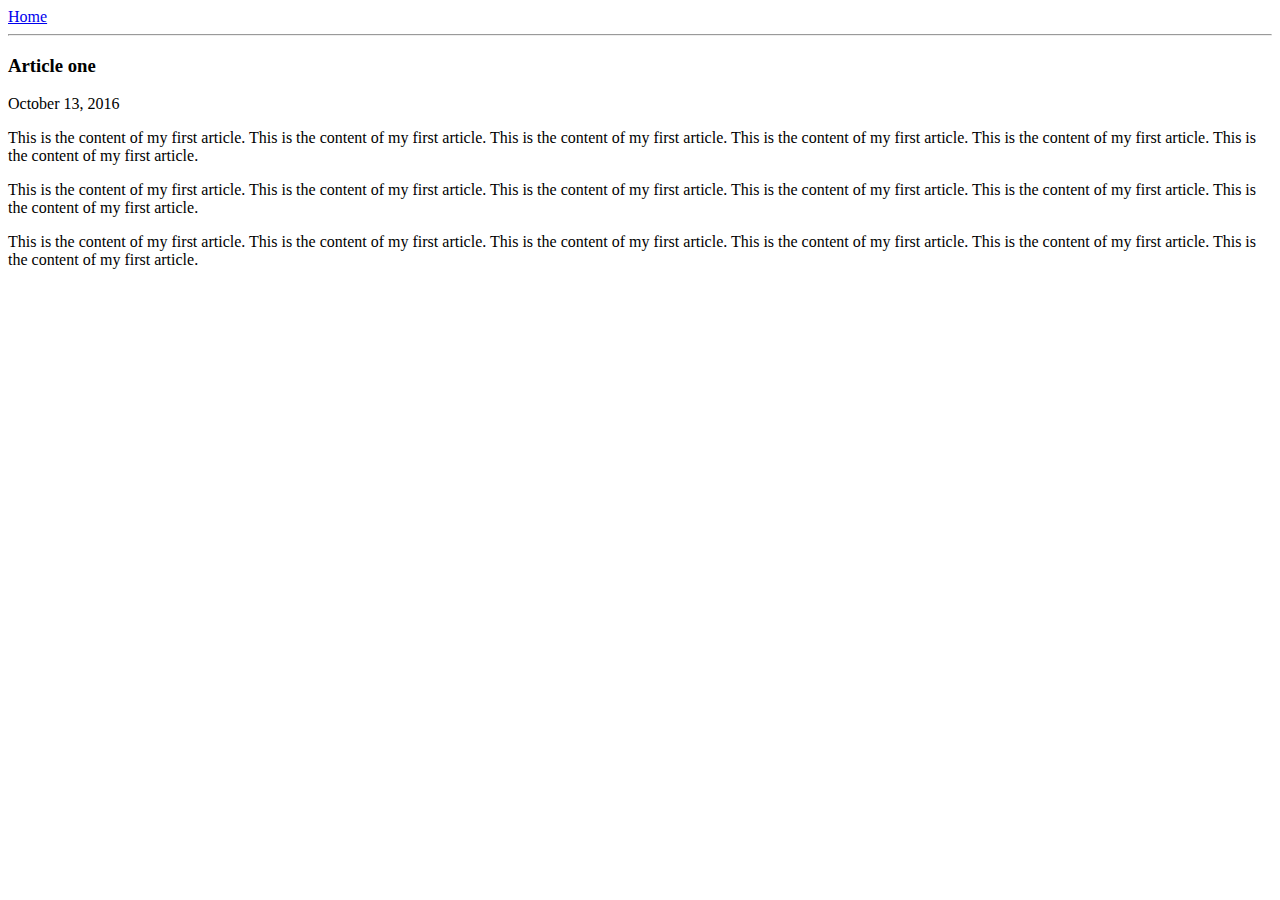
<file: articleone.html>
<html>
    <head>
        <title>
            Article One|Mayank Sagar
        </title>
    </head>
    <body>
        <div>
            <a href="/">Home</a>
        </div>
        <hr/>
        <h3>
            Article one
        </h3>
        <div>
            October 13, 2016
        </div>
        <div>
            <p>
                This is the content of my first article. This is the content of my first article. This is the content of my first article. This is the content of my first article. This is the content of my first article. This is the content of my first article.
            </p>
             <p>
                This is the content of my first article. This is the content of my first article. This is the content of my first article. This is the content of my first article. This is the content of my first article. This is the content of my first article.
            </p>
             <p>
                This is the content of my first article. This is the content of my first article. This is the content of my first article. This is the content of my first article. This is the content of my first article. This is the content of my first article.
            </p>
        </div>
    </body>
</html>
</file>
